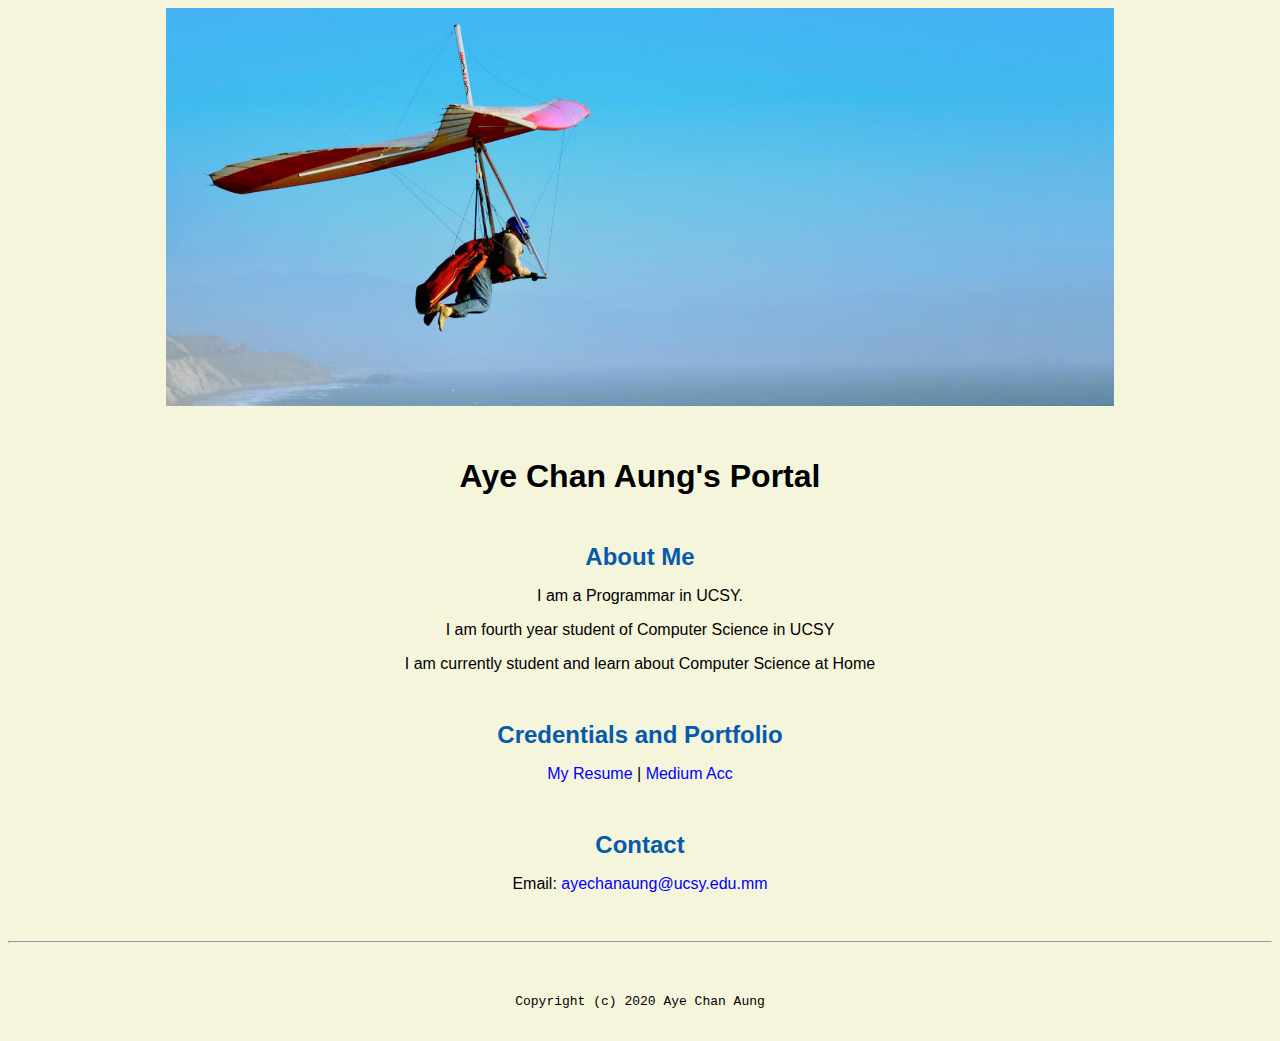
<file: index.html>
<!doctype html>

<!-- this is a comment for human! -->

<html lang="en"
  <header>
        <title>My Portfolio</title>
        <link rel="stylesheet" href="css/master.css">
        <link rel="FaviconIcon" href="favicon.ico" type="image/x-icon">
        <link rel="shortcut" href="favicon.ico" type="image/x-icon">
  </header>
  <body>
        <img src="images/banner.jpg" width="75%" alt="banner">
        <h1>Aye Chan Aung's Portal</h1>
        <h2>About Me</h2>
        <p>I am a Programmar in UCSY.</p>
        <p>I am fourth year student of Computer Science in UCSY</p>
        <p>I am currently student and learn about Computer Science at Home</p>
        <h2>Credentials and Portfolio</h2>
        <p><a href="resume.html">My Resume</a> | <a href="medium.com/@ayechanaung_62801">Medium Acc</a></p>
        <h2>Contact</h2>
        <p>Email: <a href="mailto:ayechanaung@ucsy.edu.mm">ayechanaung@ucsy.edu.mm</a></p>
  </body>

  <footer>
        <hr>
        <code>Copyright (c) 2020 Aye Chan Aung</code>
  </footer>

</html>
</file>
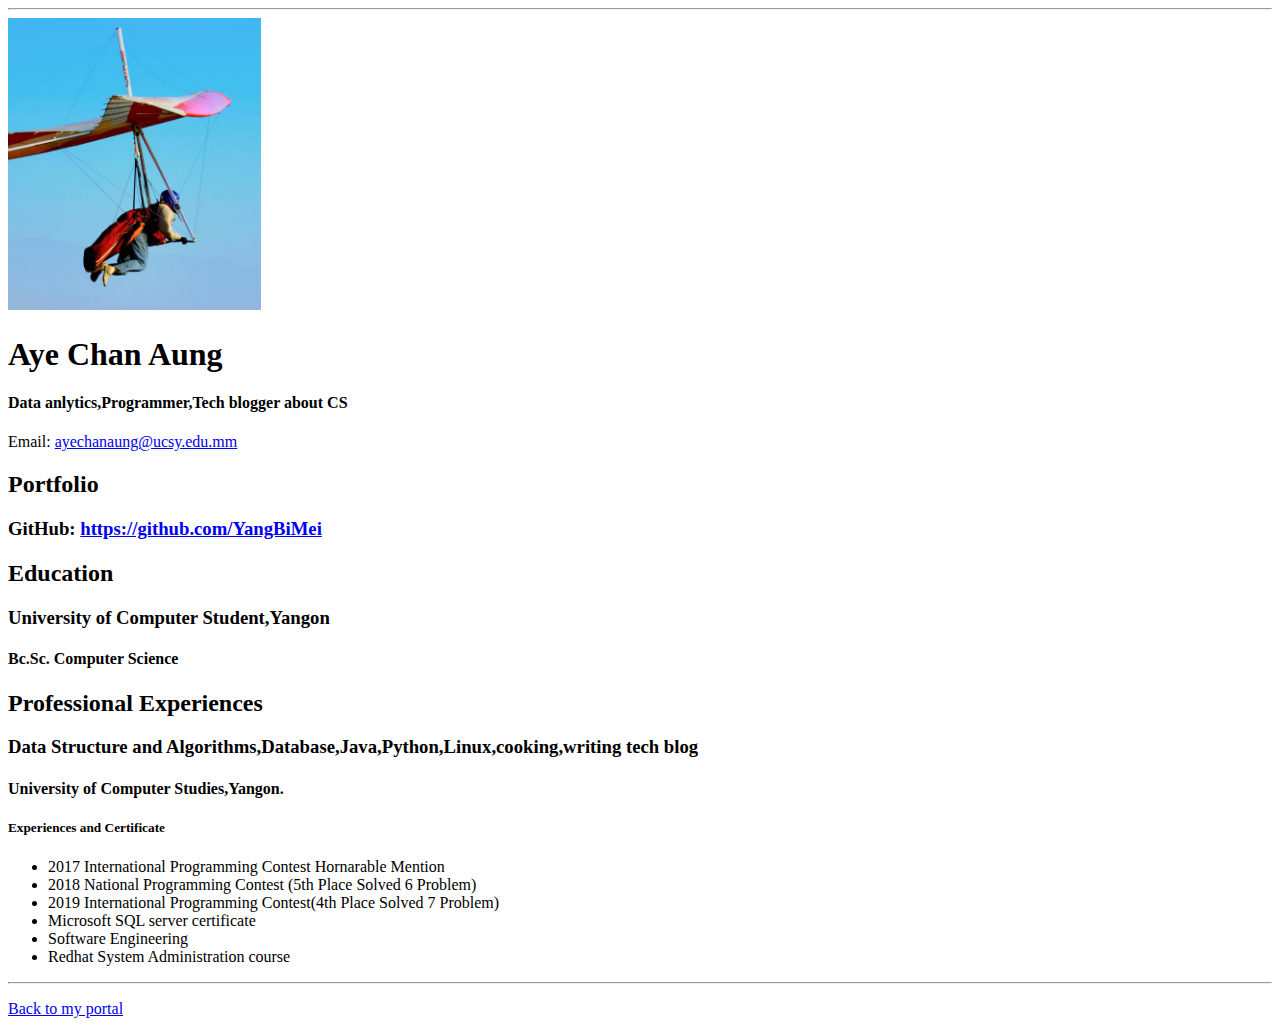
<file: resume.html>
<!doctype html>

<!-- this is a comment for human! -->

<html lang="en">

  <header>
    <title>Aye Chan Aung's Resume</title>
  </header>

  <body>
    <hr>

    <img src="images/headshot.jpg" alt="Aye Chan Aung's headshot" width="20%">

    <h1>Aye Chan Aung</h1>
    <h4>Data anlytics,Programmer,Tech blogger about CS</h4>

    <p>Email: <a href="mailto:ayechanaung@ucsy.edu.mm" target="_blank">ayechanaung@ucsy.edu.mm</a></p>
    <!-- don't post physical address, personal phone number or other personal information on the web! -->

    <h2>Portfolio</h2>
      <h3>GitHub: <a href="https://github.com/YangBiMei" target="_blank">https://github.com/YangBiMei</a></h3>

    <h2>Education</h2>

    <h3>University of Computer Student,Yangon</h3>
    <h4>Bc.Sc. Computer Science</h4>

    <h2>Professional Experiences</h2>

    <h3>Data Structure and Algorithms,Database,Java,Python,Linux,cooking,writing tech blog</h3>



    <h4>University of Computer Studies,Yangon.</h4>
    <h5>Experiences and Certificate</h5>
      <ul>
        <li>2017 International Programming Contest Hornarable Mention</li>
        <li>2018 National Programming Contest (5th Place Solved 6 Problem)</li>
        <li>2019 International Programming Contest(4th Place Solved 7 Problem)</li>
        <li>Microsoft SQL server certificate</li>
        <li>Software Engineering </li>
        <li>Redhat System Administration course</li>
      </ul>
  </body>

  <footer>
  <hr>
  <p><a href="index.html">Back to my portal</a><p>
  </footer>

</html>
</file>
<file: css/master.css>
/* Cascading stylesheet for the website */

/* Text inside these asterisks and slashes are comments for human */

  a {
    /* set the text color to blue here */
    color:blue;
    text-decoration: none; /* This means we do not want hyperlinks to be underlined */
  }

  a:hover {
    /* set the text color to red here */
    color:"red";
    text-decoration: none; /* This means we do not want hyperlinks to be underlined */
  }

  body {
    /* set the background color here */
    background-color: beige;
    color:black;
    font-family: Arial,Helvetica,sans-serif;
    text-align:center;
    /* set the text color to black here */
    /* set the font here */
    /* set the text alignment here */
   }

  footer {
    margin-top: 2rem;
    margin-bottom: 2rem;
  }

  h1 {
    margin-bottom: 0.5rem;
    margin-top: 3rem;
   }

  h2 {
    /* set the text color of to #075AAB here */
    color:#075AAB;
    /* set both the bottom margin and top margin to 2.5rem here */
    margin-bottom:0.5rem;
    margin-top:3rem;

   }

  h3 {
    margin-bottom: 0;
    margin-top: 2rem;
  }

  h4 {
    margin-bottom: 1rem;
    margin-top: 0.5rem;
  }

  h5 {
    margin-top: 0.5rem;
  }

  hr {
    margin-bottom: 3rem;
    margin-top: 3rem;
  }

  /* this controls how the bullet points in the resume page looks */
  ul {
    display: table;
    margin: 0 auto;
    text-align: left;
  }
</file>
